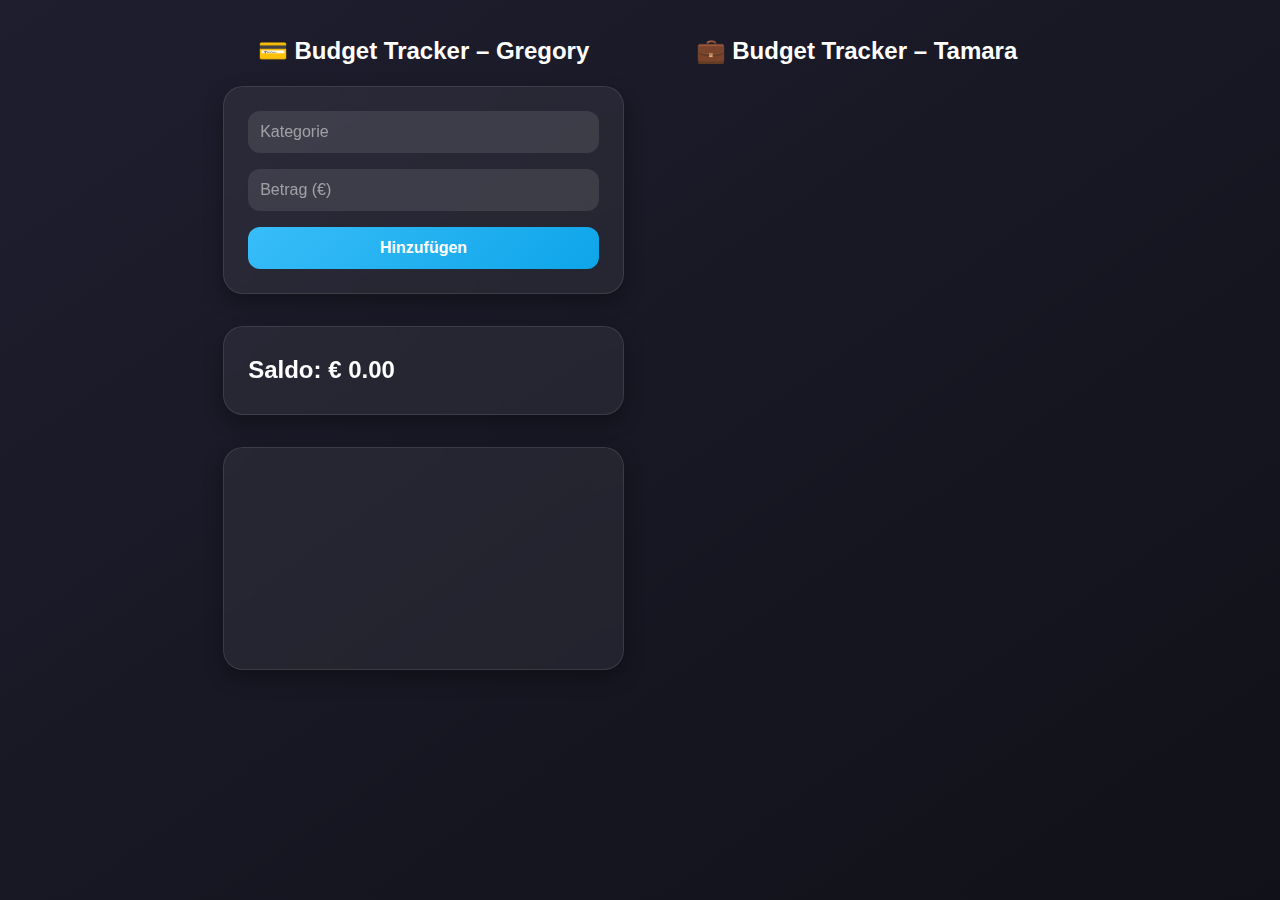
<file: Budget-Tracker-App/index.html>
<!DOCTYPE html>
<html lang="de">
<head>
  <meta charset="UTF-8" />
  <meta name="viewport" content="width=device-width, initial-scale=1.0"/>
  <title>Budget Tracker</title>
  <link rel="stylesheet" href="budget.css" />
  <script src="https://cdn.jsdelivr.net/npm/chart.js"></script>
  <!-- Manifest einbinden -->
 <link rel="manifest" href="manifest.json">
<meta name="theme-color" content="#4CAF50">

</head>
<body>
  
  <div class="tracker-wrapper">
  <div class="tracker-section">
    <h1>💳 Budget Tracker – Gregory </h1>
    <div id="tracker-privat"></div>
  </div>

  <div class="tracker-section">
    <h1>💼 Budget Tracker – Tamara</h1>
    <div id="tracker-business"></div>
  </div>
</div>






  


  

  <script src="budget.js"></script>
  <script>
  if ('serviceWorker' in navigator) {
    window.addEventListener('load', () => {
      navigator.serviceWorker.register('/service-worker.js')
        .then(reg => console.log('✅ Service Worker registriert:', reg))
        .catch(err => console.error('❌ Service Worker Fehler:', err));
    });
  }
</script>

</body>
</html>
</file>
<file: Budget-Tracker-App/budget.css>
/* Grundlegende Einstellungen */
* {
  box-sizing: border-box;
  margin: 0;
  padding: 0;
}

body {
  font-family: 'Inter', sans-serif;
  background: linear-gradient(to bottom right, #1e1e2f, #111119);
  color: #ffffff;
  display: flex;
  justify-content: center;
  align-items: flex-start;
  padding: 2rem;
  min-height: 100vh;
  line-height: 1.6;
}

/* Container-Zentrale */
.container {
  width: 100%;
  max-width: 480px;
}

/* Titel */
h1 {
  text-align: center;
  font-size: 2rem;
  font-weight: 600;
  margin-bottom: 2rem;
  color: #ffffff;
}

/* Karten mit Glas-Look */
.card {
  padding: 1.5rem;
  margin-bottom: 2rem;
  border-radius: 1.25rem;
  background: rgba(255, 255, 255, 0.06);
  backdrop-filter: blur(12px);
  -webkit-backdrop-filter: blur(12px);
  border: 1px solid rgba(255, 255, 255, 0.1);
  box-shadow: 0 8px 20px rgba(0, 0, 0, 0.3);
}

/* Eingabefelder */
input {
  width: 100%;
  padding: 0.75rem;
  border-radius: 0.75rem;
  border: none;
  background: rgba(255, 255, 255, 0.1);
  color: #ffffff;
  margin-bottom: 1rem;
  font-size: 1rem;
}

input::placeholder {
  color: rgba(255, 255, 255, 0.5);
}

/* Button */
button {
  width: 100%;
  padding: 0.75rem;
  border: none;
  border-radius: 0.75rem;
  background: linear-gradient(135deg, #38bdf8, #0ea5e9);
  color: white;
  font-weight: 600;
  font-size: 1rem;
  cursor: pointer;
  transition: transform 0.2s ease, box-shadow 0.2s ease;
}

button:hover {
  transform: translateY(-2px);
  box-shadow: 0 6px 14px rgba(0, 0, 0, 0.5);
}

/* Liste der Transaktionen */
ul {
  list-style: none;
  padding-left: 0;
  font-size: 0.95rem;
}

li {
  padding: 0.5rem 0;
  border-bottom: 1px solid rgba(255, 255, 255, 0.1);
}

/* Saldo */
#balance {
  font-size: 1.3rem;
  font-weight: bold;
  margin-bottom: 1rem;
  color: #facc15;
}

/* Responsive Chart */
canvas {
  max-width: 100%;
  margin-top: 1rem;
}

.remove {
  align-items: center;
  background: none;
  color: #f87171;
  border: none;
  font-size: 1rem;
  cursor: pointer;
  
}


.tracker-wrapper {
  display: flex;
  gap: 2rem;
  justify-content: center;
  align-items: flex-start;
  flex-wrap: wrap; /* wichtig für mobile Ansicht */
}

.tracker-section {
  flex: 1 1 400px;
  max-width: 480px;
}

/* Optional: zentrierte Überschrift je Tracker */
.tracker-section h1 {
  text-align: center;
  font-size: 1.5rem;
  margin-bottom: 1rem;
}
</file>
